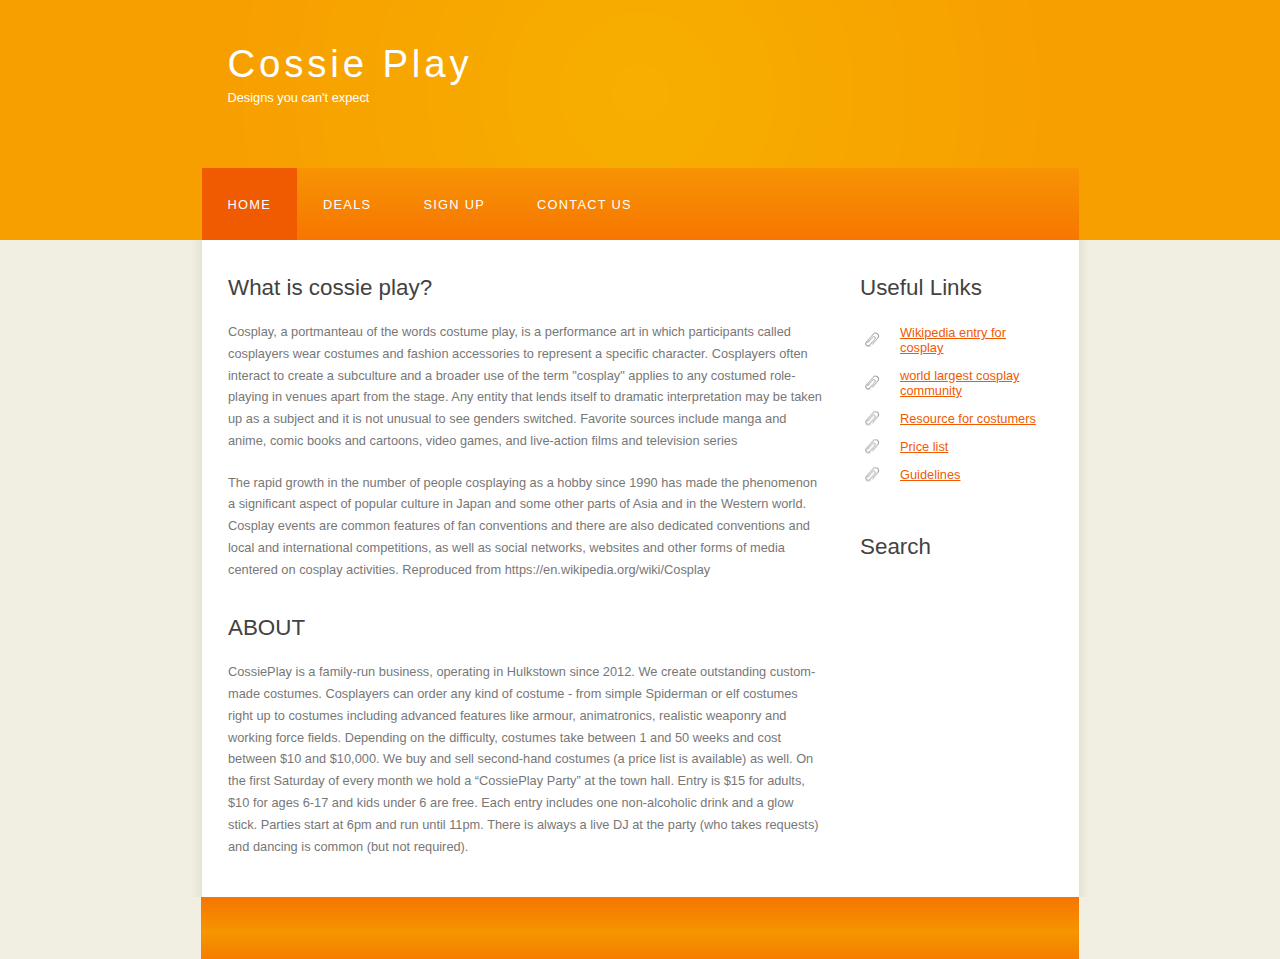
<file: index.html>
<!DOCTYPE HTML>
<html><!-- InstanceBegin template="/Templates/index.dwt" codeOutsideHTMLIsLocked="false" -->

<head>
<!-- InstanceBeginEditable name="doctitle" -->
<title>Cossie Play</title>
<!-- InstanceEndEditable -->
<meta name="description" content="website description" />
  <meta name="keywords" content="website keywords, website keywords" />
  <meta http-equiv="content-type" content="text/html; charset=windows-1252" />
  <link rel="stylesheet" type="text/css" href="style/style.css" title="style" />
  <!-- InstanceBeginEditable name="head" -->
  <!-- InstanceEndEditable -->
</head>

<body>
  <div id="main">
    <div id="header">
      <div id="logo">
        <div id="logo_text">
          <!-- class="logo_colour", allows you to change the colour of the text -->
          <h1>Cossie Play</a></h1>
          <h2>Designs you can't expect</h2>
        </div>
      </div>
      <div id="menubar">
        <ul id="menu">
          <!-- put class="selected" in the li tag for the selected page - to highlight which page you're on -->
          <li class="selected"><a href="index.html">Home</a></li>
          <li><a href="Announcements.html">Deals</a></li>
          <li><a href="Sign%20Up.html">Sign Up</a></li>
          <li><a href="Contact.html">Contact Us</a></li>
          
        </ul>
      </div>
    </div>
    <!-- InstanceBeginEditable name="EditRegion1" -->
    <div id="site_content">
      <div class="sidebar">
        <!-- insert your sidebar items here -->
        
        <h3>Useful Links</h3>
        <ul>
          <li><a href="https://en.wikipedia.org/wiki/Cosplay">Wikipedia entry for cosplay</a></li>
          <li><a href="http://www.cosplay.com">world largest cosplay community</a></li>
          <li><a href="http://www.cosplaytutorial.com/index.php">Resource for costumers</a></li>
     <li><a href="Price.html">Price list</a></li>
          <li><a href="Guidelines.html">Guidelines</a></li>        </ul>
        <h3>Search</h3>
      </div>
      <div id="content">
        <!-- insert the page content here -->
        <h1>What is cossie play?</h1>
        <p>Cosplay, a portmanteau of the words costume play, is a performance art in which participants called cosplayers wear costumes and fashion accessories to represent a specific character. Cosplayers often interact to create a subculture and a broader use of the term "cosplay" applies to any costumed role-playing in venues apart from the stage. Any entity that lends itself to dramatic interpretation may be taken up as a subject and it is not unusual to see genders switched. Favorite sources include manga and anime, comic books and cartoons, video games, and live-action films and television series</p>
        <p>The rapid growth in the number of people cosplaying as a hobby since 1990 has made the phenomenon a significant aspect of popular culture in Japan and some other parts of Asia and in the Western world. Cosplay events are common features of fan conventions and there are also dedicated conventions and local and international competitions, as well as social networks, websites and other forms of media centered on cosplay activities.
Reproduced from https://en.wikipedia.org/wiki/Cosplay
</p>
       <h1>ABOUT</h1>
        <p>CossiePlay is a family-run business, operating in Hulkstown since 2012. We create outstanding custom-made costumes. Cosplayers can order any kind of costume - from simple Spiderman or elf costumes right up to costumes including advanced features like armour, animatronics, realistic weaponry and working force fields. Depending on the difficulty, costumes take between 1 and 50 weeks and cost between $10 and $10,000.
We buy and sell second-hand costumes (a price list is available) as well.
On the first Saturday of every month we hold a �CossiePlay Party� at the town hall. Entry is $15 for adults, $10 for ages 6-17 and kids under 6 are free. Each entry includes one non-alcoholic drink and a glow stick. Parties start at 6pm and run until 11pm. There is always a live DJ at the party (who takes requests) and dancing is common (but not required). 
</p>
        
      </div>
    </div>
    <!-- InstanceEndEditable -->
    <div id="content_footer"></div>
    <div id="footer">
    </div>
  </div>
</body>
<!-- InstanceEnd --></html>
</file>
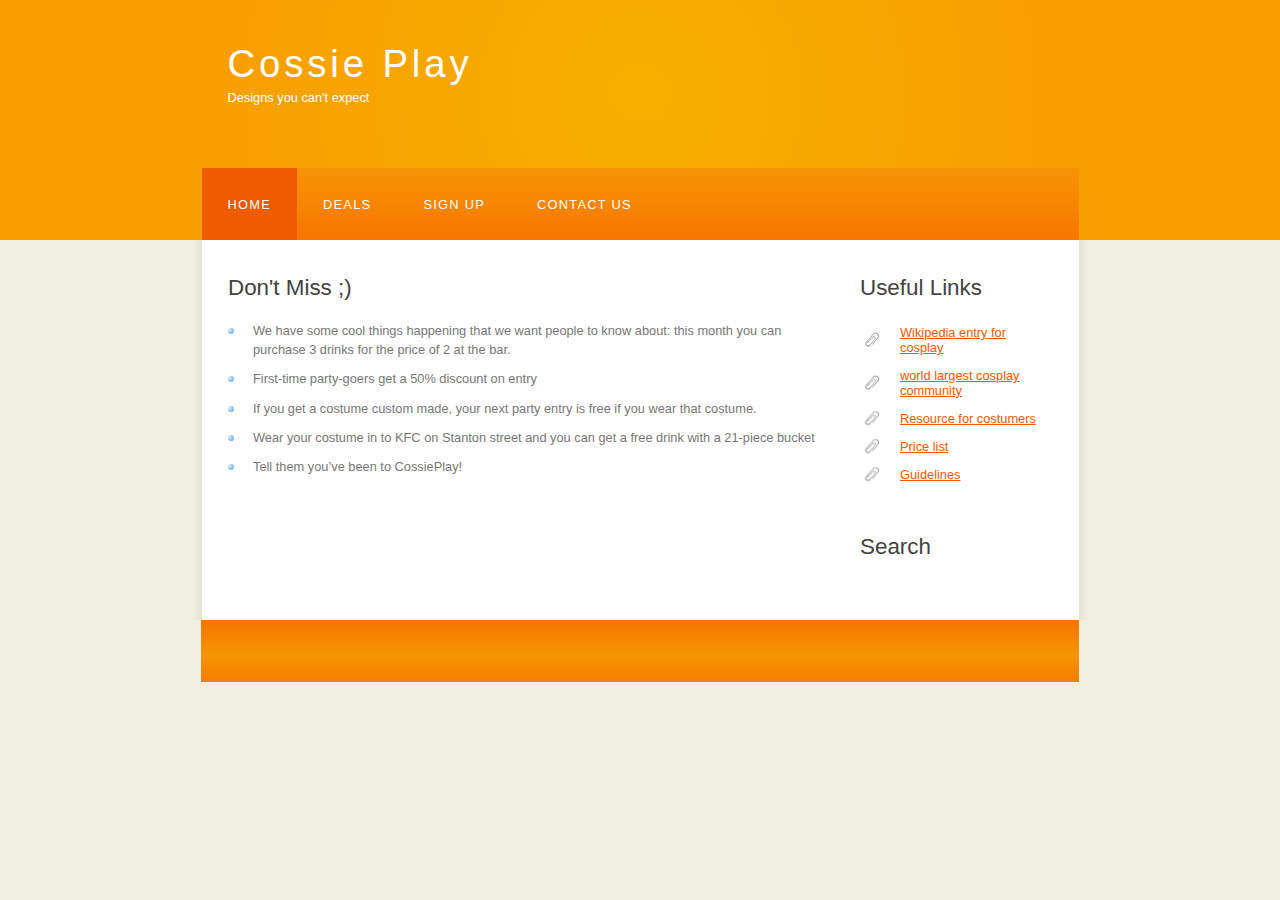
<file: Announcements.html>
<!DOCTYPE HTML>
<html><!-- InstanceBegin template="/Templates/index.dwt" codeOutsideHTMLIsLocked="false" -->

<head>
<!-- InstanceBeginEditable name="doctitle" -->
<title>Cossie Play</title>
<!-- InstanceEndEditable -->
<meta name="description" content="website description" />
  <meta name="keywords" content="website keywords, website keywords" />
  <meta http-equiv="content-type" content="text/html; charset=windows-1252" />
  <link rel="stylesheet" type="text/css" href="style/style.css" title="style" />
  <!-- InstanceBeginEditable name="head" -->
  <!-- InstanceEndEditable -->
</head>

<body>
  <div id="main">
    <div id="header">
      <div id="logo">
        <div id="logo_text">
          <!-- class="logo_colour", allows you to change the colour of the text -->
          <h1>Cossie Play</a></h1>
          <h2>Designs you can't expect</h2>
        </div>
      </div>
      <div id="menubar">
        <ul id="menu">
          <!-- put class="selected" in the li tag for the selected page - to highlight which page you're on -->
          <li class="selected"><a href="index.html">Home</a></li>
          <li><a href="Announcements.html">Deals</a></li>
          <li><a href="Sign%20Up.html">Sign Up</a></li>
          <li><a href="Contact.html">Contact Us</a></li>
          
        </ul>
      </div>
    </div>
    <!-- InstanceBeginEditable name="EditRegion1" -->
    <div id="site_content">
      <div class="sidebar">
     
        <h3>Useful Links</h3>
        <ul>
         <li><a href="https://en.wikipedia.org/wiki/Cosplay">Wikipedia entry for cosplay</a></li>
          <li><a href="http://www.cosplay.com">world largest cosplay community</a></li>
          <li><a href="http://www.cosplaytutorial.com/index.php">Resource for costumers</a></li>
     <li><a href="Price.html">Price list</a></li>
          <li><a href="Guidelines.html">Guidelines</a></li>          </ul>
        <h3>Search</h3>
      </div>
      <div id="content">
        <!-- insert the page content here -->
        <h1>Don't Miss ;)</h1>
       
        <ul>
          <li>We have some cool things happening that we want people to know about: this month you can purchase 3 drinks for the price of 2 at the bar.</li>
          <li>First-time party-goers get a 50% discount on entry</li>
          <li>If you get a costume custom made, your next party entry is free if you wear that costume.</li>
          <li>Wear your costume in to KFC on Stanton street and you can get a free drink with a 21-piece bucket</li>
          <li>Tell them you�ve been to CossiePlay!

</li>
        </ul>
      </div>
    </div>
    <!-- InstanceEndEditable -->
    <div id="content_footer"></div>
    <div id="footer">
    </div>
  </div>
</body>
<!-- InstanceEnd --></html>
</file>
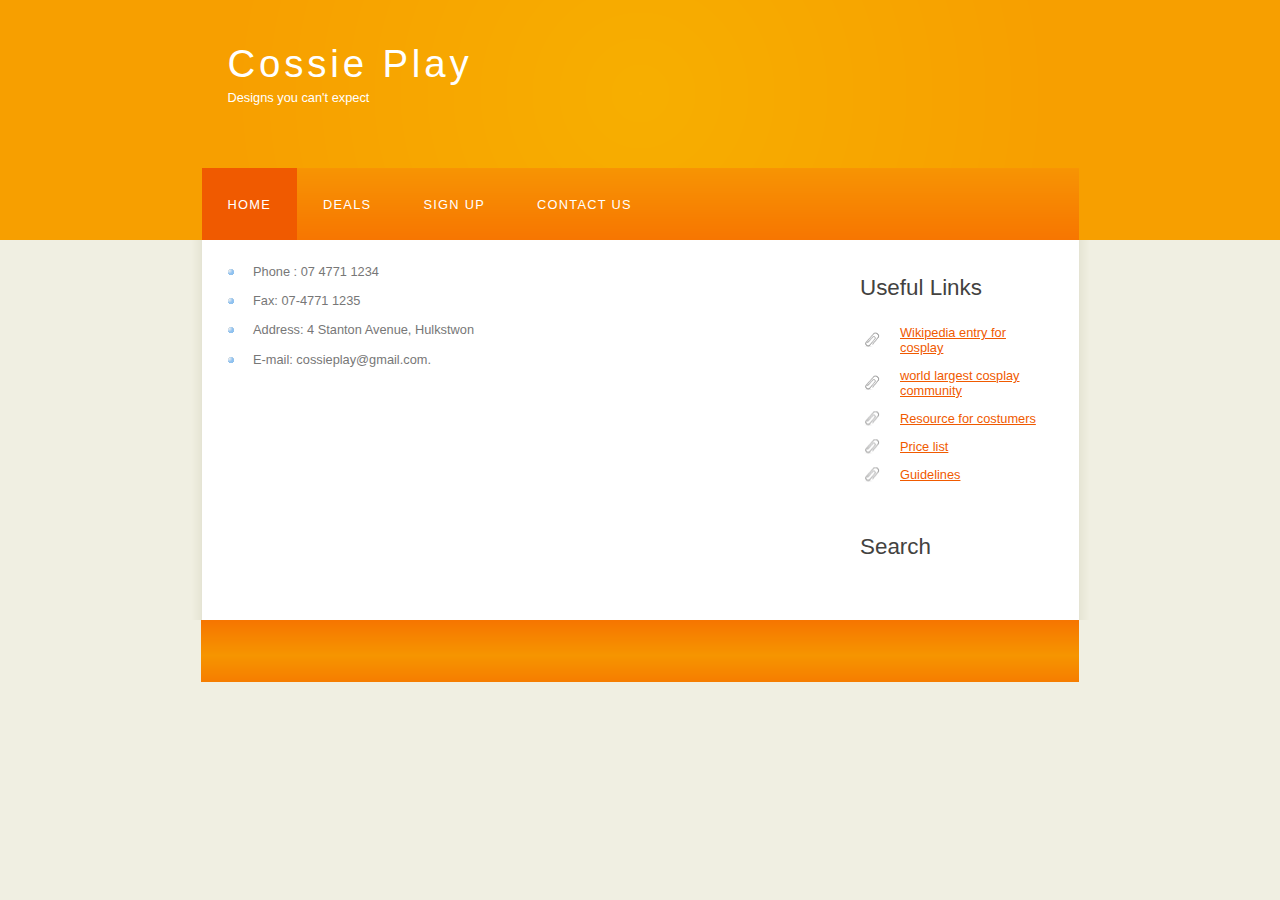
<file: Contact.html>
<!DOCTYPE HTML>
<html><!-- InstanceBegin template="/Templates/index.dwt" codeOutsideHTMLIsLocked="false" -->

<head>
<!-- InstanceBeginEditable name="doctitle" -->
<title>Cossie Play</title>
<!-- InstanceEndEditable -->
<meta name="description" content="website description" />
  <meta name="keywords" content="website keywords, website keywords" />
  <meta http-equiv="content-type" content="text/html; charset=windows-1252" />
  <link rel="stylesheet" type="text/css" href="style/style.css" title="style" />
  <!-- InstanceBeginEditable name="head" -->
  <!-- InstanceEndEditable -->
</head>

<body>
  <div id="main">
    <div id="header">
      <div id="logo">
        <div id="logo_text">
          <!-- class="logo_colour", allows you to change the colour of the text -->
          <h1>Cossie Play</a></h1>
          <h2>Designs you can't expect</h2>
        </div>
      </div>
      <div id="menubar">
        <ul id="menu">
          <!-- put class="selected" in the li tag for the selected page - to highlight which page you're on -->
          <li class="selected"><a href="index.html">Home</a></li>
          <li><a href="Announcements.html">Deals</a></li>
          <li><a href="Sign%20Up.html">Sign Up</a></li>
          <li><a href="Contact.html">Contact Us</a></li>
          
        </ul>
      </div>
    </div>
    <!-- InstanceBeginEditable name="EditRegion1" -->
    <div id="site_content">
      <div class="sidebar">
        <!-- insert your sidebar items here -->
        
        <h3>Useful Links</h3>
        <ul>
         <li><a href="https://en.wikipedia.org/wiki/Cosplay">Wikipedia entry for cosplay</a></li>
          <li><a href="http://www.cosplay.com">world largest cosplay community</a></li>
          <li><a href="http://www.cosplaytutorial.com/index.php">Resource for costumers</a></li>
     <li><a href="Price.html">Price list</a></li>
          <li><a href="Guidelines.html">Guidelines</a></li>            </ul>
        <h3>Search</h3>
      </div>
      <div id="content">
        
        <ul>
          <li>Phone : 07 4771 1234</li>
          <li>Fax: 07-4771 1235</li>
          <li>Address: 4 Stanton Avenue, Hulkstwon</li>
          <li>E-mail:  cossieplay@gmail.com.</li>
        </ul>
      </div>
    </div>
    <!-- InstanceEndEditable -->
    <div id="content_footer"></div>
    <div id="footer">
    </div>
  </div>
</body>
<!-- InstanceEnd --></html>
</file>
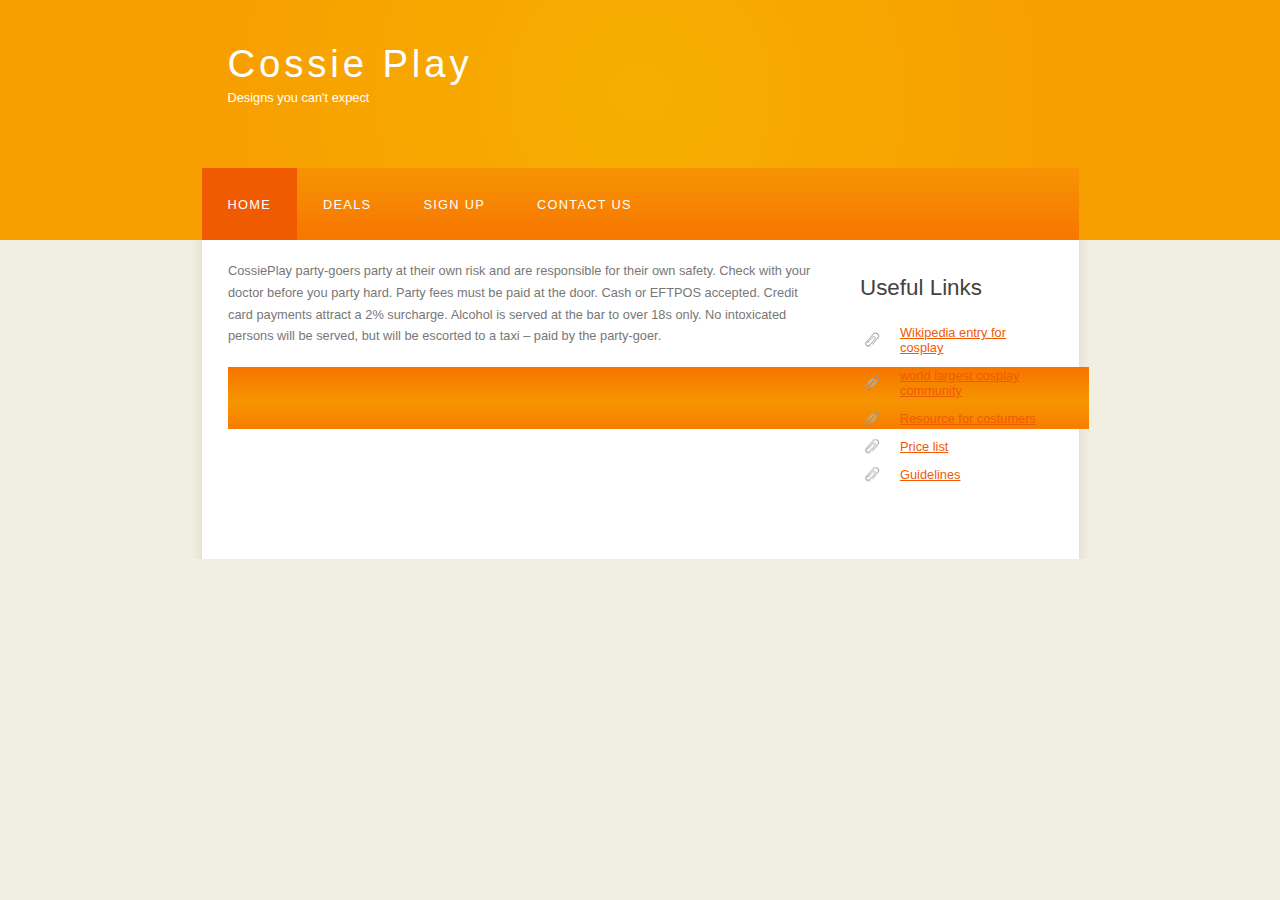
<file: Guidelines.html>
<!DOCTYPE HTML>
<html><!-- InstanceBegin template="/Templates/index.dwt" codeOutsideHTMLIsLocked="false" -->

<head>
<!-- InstanceBeginEditable name="doctitle" -->
<title>Cossie Play</title>
<!-- InstanceEndEditable -->
<meta name="description" content="website description" />
  <meta name="keywords" content="website keywords, website keywords" />
  <meta http-equiv="content-type" content="text/html; charset=windows-1252" />
  <link rel="stylesheet" type="text/css" href="style/style.css" title="style" />
  <!-- InstanceBeginEditable name="head" -->
  <!-- InstanceEndEditable -->
</head>

<body>
  <div id="main">
    <div id="header">
      <div id="logo">
        <div id="logo_text">
          <!-- class="logo_colour", allows you to change the colour of the text -->
          <h1>Cossie Play</a></h1>
          <h2>Designs you can't expect</h2>
        </div>
      </div>
      <div id="menubar">
        <ul id="menu">
          <!-- put class="selected" in the li tag for the selected page - to highlight which page you're on -->
          <li class="selected"><a href="index.html">Home</a></li>
          <li><a href="Announcements.html">Deals</a></li>
          <li><a href="Sign%20Up.html">Sign Up</a></li>
          <li><a href="Contact.html">Contact Us</a></li>
          
        </ul>
      </div>
    </div>
    <!-- InstanceBeginEditable name="EditRegion1" -->
    <div id="site_content">
      <div class="sidebar">
      
        <h3>Useful Links</h3>
        <ul>
              <li><a href="https://en.wikipedia.org/wiki/Cosplay">Wikipedia entry for cosplay</a></li>
          <li><a href="http://www.cosplay.com">world largest cosplay community</a></li>
          <li><a href="http://www.cosplaytutorial.com/index.php">Resource for costumers</a></li>
           <li><a href="Price.html">Price list</a></li>
          <li><a href="Guidelines.html">Guidelines</a></li>    
        </ul>
      </div>
      <div id="content">
        <!-- insert the page content here -->
        <p>CossiePlay party-goers party at their own risk and are responsible for their own safety. Check with your doctor before you party hard.
Party fees must be paid at the door. Cash or EFTPOS accepted. Credit card payments attract a 2% surcharge. Alcohol is served at the bar to over 18s only. No intoxicated persons will be served, but will be escorted to a taxi � paid by the party-goer. 
</p>
    <!-- InstanceEndEditable -->
    <div id="content_footer"></div>
    <div id="footer">
    </div>
  </div>
</body>
<!-- InstanceEnd --></html>
</file>
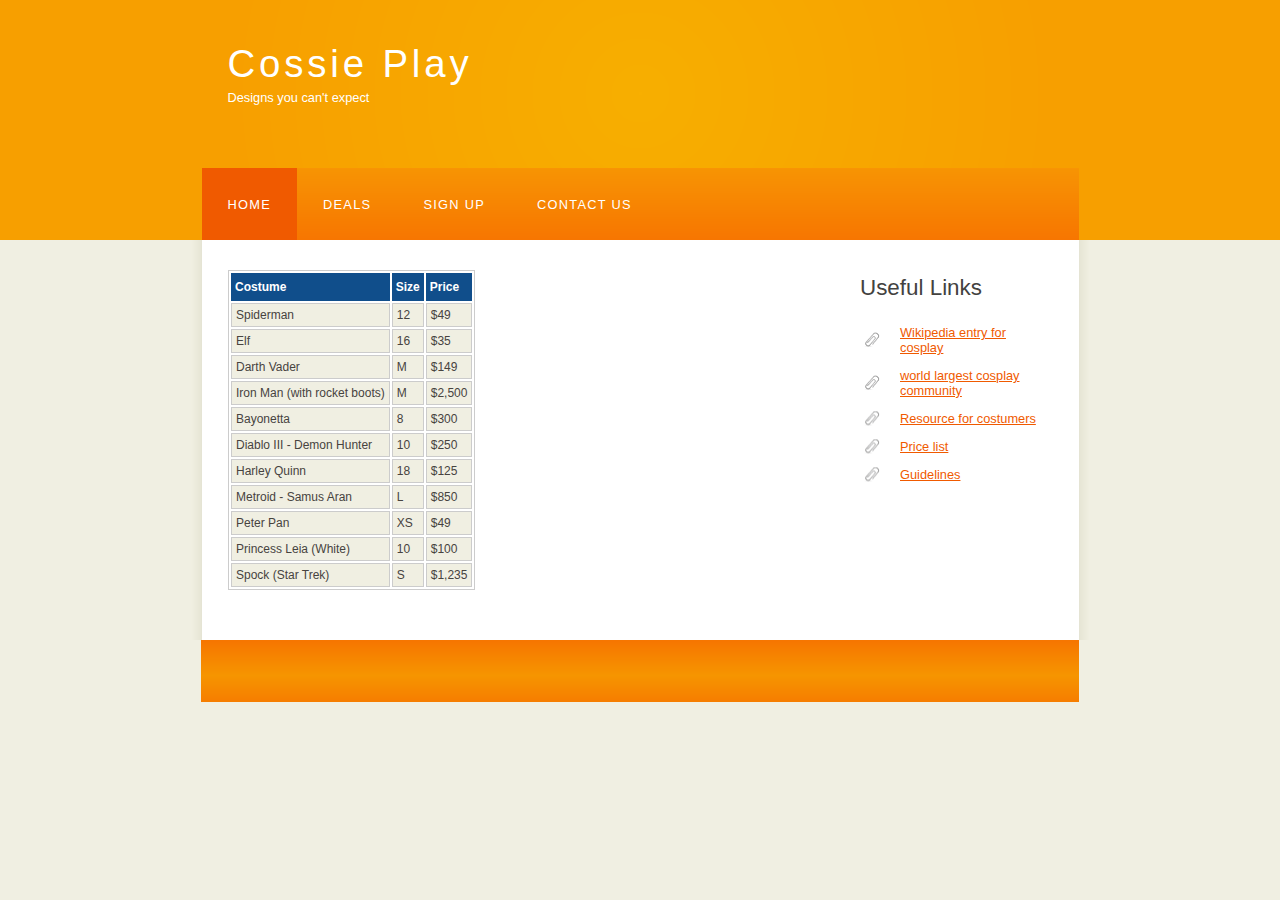
<file: Price.html>
<!DOCTYPE HTML>
<html><!-- InstanceBegin template="/Templates/index.dwt" codeOutsideHTMLIsLocked="false" -->

<head>
<!-- InstanceBeginEditable name="doctitle" -->
<title>Cossie Play</title>
<!-- InstanceEndEditable -->
<meta name="description" content="website description" />
  <meta name="keywords" content="website keywords, website keywords" />
  <meta http-equiv="content-type" content="text/html; charset=windows-1252" />
  <link rel="stylesheet" type="text/css" href="style/style.css" title="style" />
  <!-- InstanceBeginEditable name="head" -->
  <!-- InstanceEndEditable -->
</head>

<body>
  <div id="main">
    <div id="header">
      <div id="logo">
        <div id="logo_text">
          <!-- class="logo_colour", allows you to change the colour of the text -->
          <h1>Cossie Play</a></h1>
          <h2>Designs you can't expect</h2>
        </div>
      </div>
      <div id="menubar">
        <ul id="menu">
          <!-- put class="selected" in the li tag for the selected page - to highlight which page you're on -->
          <li class="selected"><a href="index.html">Home</a></li>
          <li><a href="Announcements.html">Deals</a></li>
          <li><a href="Sign%20Up.html">Sign Up</a></li>
          <li><a href="Contact.html">Contact Us</a></li>
          
        </ul>
      </div>
    </div>
    <!-- InstanceBeginEditable name="EditRegion1" -->
    <div id="site_content">
      <div class="sidebar">
        <!-- insert your sidebar items here -->
     
        <h3>Useful Links</h3>
        <ul>
              <li><a href="https://en.wikipedia.org/wiki/Cosplay">Wikipedia entry for cosplay</a></li>
          <li><a href="http://www.cosplay.com">world largest cosplay community</a></li>
          <li><a href="http://www.cosplaytutorial.com/index.php">Resource for costumers</a></li>
           <li><a href="Price.html">Price list</a></li>
          <li><a href="Guidelines.html">Guidelines</a></li>    
        </ul>
      </div>
      <div id="content">
        <!-- insert the page content here -->
        <table class="tableizer-table">
<thead><tr class="tableizer-firstrow"><th>Costume</th><th>Size</th><th>Price</th></tr></thead><tbody>
 <tr><td>Spiderman</td><td>12</td><td>$49</td></tr>
 <tr><td>Elf</td><td>16</td><td>$35</td></tr>
 <tr><td>Darth Vader</td><td>M</td><td>$149</td></tr>
 <tr><td>Iron Man (with rocket boots)</td><td>M</td><td>$2,500</td></tr>
 <tr><td>Bayonetta</td><td>8</td><td>$300</td></tr>
 <tr><td>Diablo III - Demon Hunter</td><td>10</td><td>$250</td></tr>
 <tr><td>Harley Quinn</td><td>18</td><td>$125</td></tr>
 <tr><td>Metroid - Samus Aran</td><td>L</td><td>$850</td></tr>
 <tr><td>Peter Pan</td><td>XS</td><td>$49</td></tr>
 <tr><td>Princess Leia (White)</td><td>10</td><td>$100</td></tr>
 <tr><td>Spock (Star Trek)</td><td>S</td><td>$1,235</td></tr>
</tbody></table>
      </div>
    </div>
    <!-- InstanceEndEditable -->
    <div id="content_footer"></div>
    <div id="footer">
    </div>
  </div>
</body>
<!-- InstanceEnd --></html>
</file>
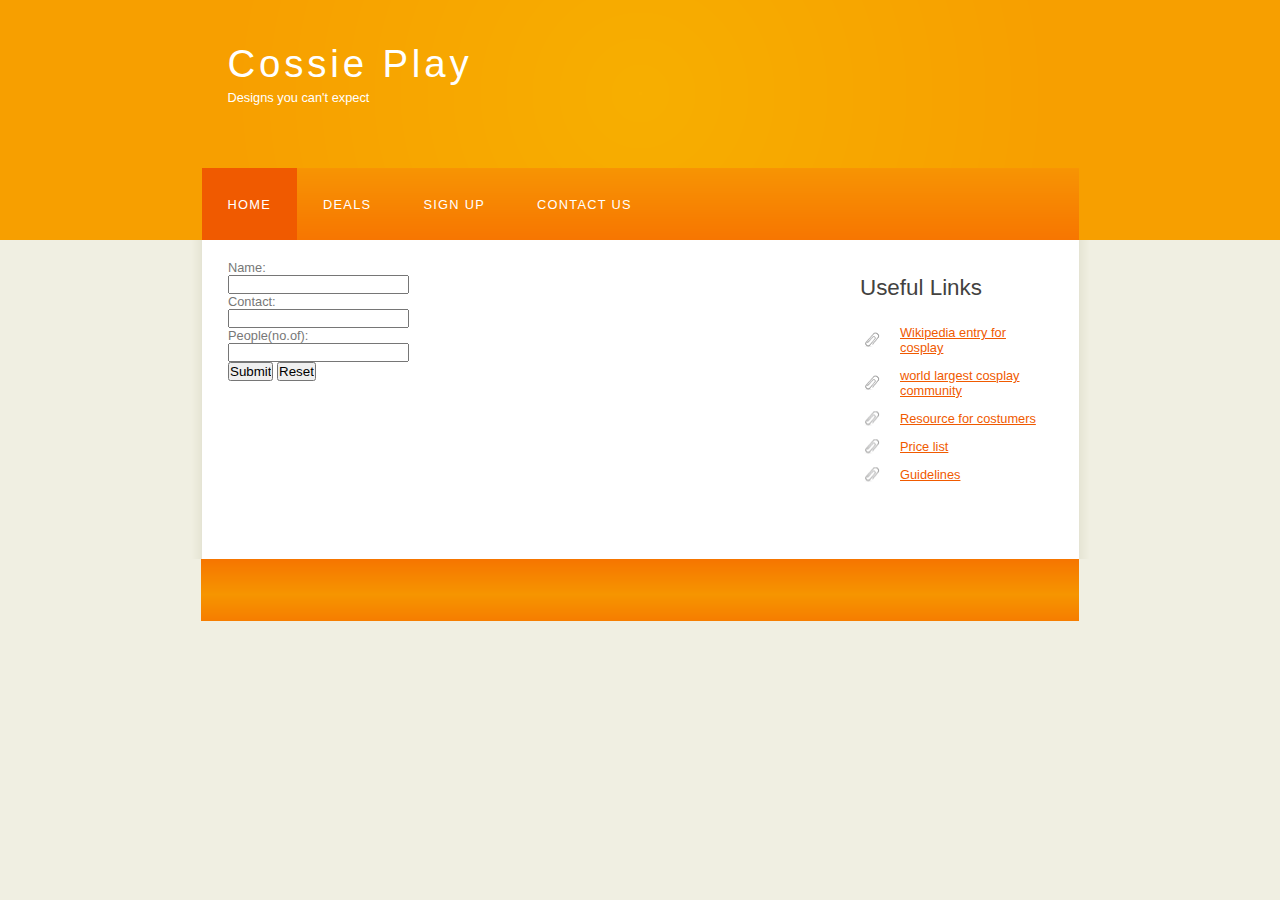
<file: Sign Up.html>
<!DOCTYPE HTML>
<html><!-- InstanceBegin template="/Templates/index.dwt" codeOutsideHTMLIsLocked="false" -->

<head>
<!-- InstanceBeginEditable name="doctitle" -->
<title>Cossie Play</title>
<!-- InstanceEndEditable -->
<meta name="description" content="website description" />
  <meta name="keywords" content="website keywords, website keywords" />
  <meta http-equiv="content-type" content="text/html; charset=windows-1252" />
  <link rel="stylesheet" type="text/css" href="style/style.css" title="style" />
  <!-- InstanceBeginEditable name="head" -->
  <!-- InstanceEndEditable -->
</head>

<body>
  <div id="main">
    <div id="header">
      <div id="logo">
        <div id="logo_text">
          <!-- class="logo_colour", allows you to change the colour of the text -->
          <h1>Cossie Play</a></h1>
          <h2>Designs you can't expect</h2>
        </div>
      </div>
      <div id="menubar">
        <ul id="menu">
          <!-- put class="selected" in the li tag for the selected page - to highlight which page you're on -->
          <li class="selected"><a href="index.html">Home</a></li>
          <li><a href="Announcements.html">Deals</a></li>
          <li><a href="Sign%20Up.html">Sign Up</a></li>
          <li><a href="Contact.html">Contact Us</a></li>
          
        </ul>
      </div>
    </div>
    <!-- InstanceBeginEditable name="EditRegion1" -->
    <div id="site_content">
      <div class="sidebar">
        
        <h3>Useful Links</h3>
        <ul>
              <li><a href="https://en.wikipedia.org/wiki/Cosplay">Wikipedia entry for cosplay</a></li>
          <li><a href="http://www.cosplay.com">world largest cosplay community</a></li>
          <li><a href="http://www.cosplaytutorial.com/index.php">Resource for costumers</a></li>
           <li><a href="Price.html">Price list</a></li>
          <li><a href="Guidelines.html">Guidelines</a></li>    
        </ul>
      </div>
      <div id="content">
        <!-- insert the page content here -->
        <form action="mailto:cossieplay@gmail.com" method="post" enctype="text/plain">
  Name:<br>
  <input type="text" name="firstname">
  <br>
  Contact:<br>
  <input type="text" name="lastname" >
  <br>
  People(no.of):<br>
  <input type="text" name="name">
  <br>
  
  <input type="submit" value="Submit">
  <input type="reset" value="Reset">
</form> 

      </div>
    </div>
    <!-- InstanceEndEditable -->
    <div id="content_footer"></div>
    <div id="footer">
    </div>
  </div>
</body>
<!-- InstanceEnd --></html>
</file>
<file: style/style.css>
html
{ height: 100%;}

*
{ margin: 0;
  padding: 0;}

body
{ font: normal .80em 'trebuchet ms', arial, sans-serif;
  background: #F0EFE2;
  color: #777;}

p
{ padding: 0 0 20px 0;
  line-height: 1.7em;}

img
{ border: 0;}

h1, h2, h3, h4, h5, h6 
{ font: normal 175% 'century gothic', arial, sans-serif;
  color: #43423F;
  margin: 0 0 15px 0;
  padding: 15px 0 5px 0;}

h2
{ font: normal 175% 'century gothic', arial, sans-serif;
  color: #1293EE;}

h4, h5, h6
{ margin: 0;
  padding: 0 0 5px 0;
  font: normal 120% arial, sans-serif;
  color: #1293EE;}

h5, h6
{ font: italic 95% arial, sans-serif;
  padding: 0 0 15px 0;
  color: #000;}

h6
{ color: #362C20;}

a, a:hover
{ outline: none;
  text-decoration: underline;
  color: #F05A00;}

a:hover
{ text-decoration: none;}

.left
{ float: left;
  width: auto;
  margin-right: 10px;}

.right
{ float: right; 
  width: auto;
  margin-left: 10px;}

.center
{ display: block;
  text-align: center;
  margin: 20px auto;}

blockquote
{ margin: 20px 0; 
  padding: 10px 20px 0 20px;
  border: 1px solid #E5E5DB;
  background: #FFF;}

ul
{ margin: 2px 0 22px 17px;}

ul li
{ list-style-type: circle;
  margin: 0 0 6px 0; 
  padding: 0 0 4px 5px;}

ol
{ margin: 8px 0 22px 20px;}

ol li
{ margin: 0 0 11px 0;}

#main, #logo, #menubar, #site_content, #footer
{ margin-left: auto; 
  margin-right: auto;}

#header
{ background: #F79F00;
  height: 240px;}

#logo
{ width: 825px;
  position: relative;
  height: 168px;
  background: #8B0073 url(logo.png) no-repeat;}

#logo #logo_text 
{ position: absolute; 
  top: 20px;
  left: 0;}

#logo h1, #logo h2
{ font: normal 300% 'century gothic', arial, sans-serif;
  border-bottom: 0;
  text-transform: none;
  margin: 0;}

#logo_text h1, #logo_text h1 a, #logo_text h1 a:hover 
{ padding: 22px 0 0 0;
  color: #FFF;
  letter-spacing: 0.1em;
  text-decoration: none;}

#logo_text h1 a .logo_colour
{ color: #F05A00;}

#logo_text h2
{ font-size: 100%;
  padding: 4px 0 0 0;
  color: #FFF;}

#menubar
{ width: 877px;
  height: 72px;
  padding: 0;
  background: #5B2660 url(menu.png) repeat-x;} 

ul#menu, ul#menu li
{ float: left;
  margin: 0; 
  padding: 0;}

ul#menu li
{ list-style: none;}

ul#menu li a
{ letter-spacing: 0.1em;
  font: normal 100% 'lucida sans unicode', arial, sans-serif;
  display: block; 
  float: left; 
  height: 37px;
  padding: 29px 26px 6px 26px;
  text-align: center;
  color: #FFF;
  text-transform: uppercase;
  text-decoration: none;
  background: transparent;} 

ul#menu li a:hover, ul#menu li.selected a, ul#menu li.selected a:hover
{ color: #FFF;
  background: #3F1B41 url(menu_select.png) repeat-x;}

#site_content
{ width: 837px;
  overflow: hidden;
  margin: 0 auto 0 auto;
  padding: 20px 24px 20px 37px;
  background: #FFF url(content.png) repeat-y;} 

.sidebar
{ float: right;
  width: 190px;
  padding: 0 15px 20px 15px;}

.sidebar ul
{ width: 178px; 
  padding: 4px 0 0 0; 
  margin: 4px 0 30px 0;}

.sidebar li
{ list-style: none; 
  padding: 0 0 7px 0; }

.sidebar li a, .sidebar li a:hover
{ padding: 0 0 0 40px;
  display: block;
  background: transparent url(link.png) no-repeat left center;} 

.sidebar li a.selected
{ color: #444;
  text-decoration: none;} 

#content
{ text-align: left;
  width: 595px;
  padding: 0;}

#content ul
{ margin: 2px 0 22px 0px;}

#content ul li
{ list-style-type: none;
  background: url(bullet.png) no-repeat;
  margin: 0 0 6px 0; 
  padding: 0 0 4px 25px;
  line-height: 1.5em;}

#footer
{ width: 878px;
  font: normal 100% 'lucida sans unicode', arial, sans-serif;
  height: 33px;
  padding: 24px 0 5px 0;
  text-align: center; 
  background: #29425E url(footer.png) repeat-x;
  color: #FFF;
  text-transform: uppercase;
  letter-spacing: 0.1em;}

#footer a
{ color: #FFF;
  text-decoration: none;}

#footer a:hover
{ color: #FFF;
  text-decoration: underline;}

.search
{ color: #5D5D5D; 
  border: 1px solid #BBB; 
  width: 134px; 
  padding: 4px; 
  font: 100% arial, sans-serif;}

#colours
{ height: 0px;
  text-align: right;
  padding: 66px 16px 0px 300px;}
  
.form_settings
{ margin: 15px 0 0 0;}

.form_settings p
{ padding: 0 0 4px 0;}

.form_settings span
{ float: left; 
  width: 200px; 
  text-align: left;}
  
.form_settings input, .form_settings textarea
{ padding: 5px; 
  width: 299px; 
  font: 100% arial; 
  border: 1px solid #E5E5DB; 
  background: #FFF; 
  color: #47433F;}
  
.form_settings .submit
{ font: 100% arial; 
  border: 1px solid; 
  width: 99px; 
  margin: 0 0 0 212px; 
  height: 33px;
  padding: 2px 0 3px 0;
  cursor: pointer; 
  background: #F05A00; 
  color: #FFF;}

.form_settings textarea, .form_settings select
{ font: 100% arial; 
  width: 299px;}

.form_settings select
{ width: 310px;}

.form_settings .checkbox
{ margin: 4px 0; 
  padding: 0; 
  width: 14px;
  border: 0;
  background: none;}

.separator
{ width: 100%;
  height: 0;
  border-top: 1px solid #D9D5CF;
  border-bottom: 1px solid #FFF;
  margin: 0 0 20px 0;}
  
table
{ margin: 10px 0 30px 0;}

table tr th, table tr td
{ background: #3B3B3B;
  color: #FFF;
  padding: 7px 4px;
  text-align: left;}
  
table tr td
{ background: #F0EFE2;
  color: #47433F;
  border-top: 1px solid #FFF;}

/*design table */
table.tableizer-table {
		font-size: 12px;
		border: 1px solid #CCC; 
		font-family: Arial, Helvetica, sans-serif;
	} 
	.tableizer-table td {
		padding: 4px;
		margin: 3px;
		border: 1px solid #CCC;
	}
	.tableizer-table th {
		background-color: #104E8B; 
		color: #FFF;
		font-weight: bold;
	}
</file>
